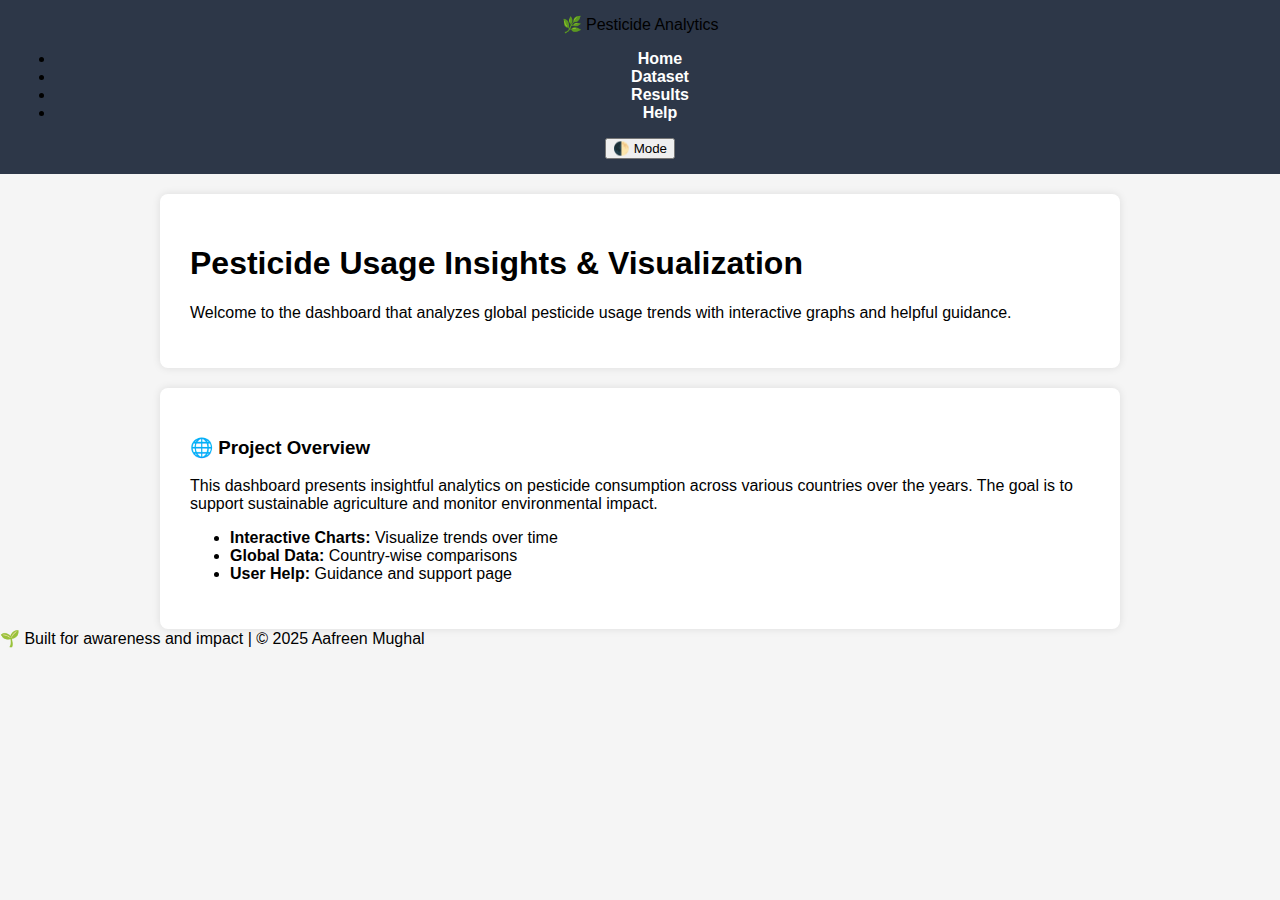
<file: index.html>
<!DOCTYPE html>
<html lang="en">
<head>
  <meta charset="UTF-8" />
  <meta name="viewport" content="width=device-width, initial-scale=1.0" />
  <title>Pesticide Analytics Dashboard</title>
  <link rel="stylesheet" href="style.css" />
  <script>
    window.onload = function () {
      const savedMode = localStorage.getItem("mode");
      if (savedMode === "light") {
        document.body.classList.add("light-mode");
      }
    };

    function toggleMode() {
      document.body.classList.toggle("light-mode");
      const mode = document.body.classList.contains("light-mode") ? "light" : "dark";
      localStorage.setItem("mode", mode);
    }
  </script>
</head>
<body>
  <nav>
    <div class="nav-left">🌿 Pesticide Analytics</div>
    <div class="nav-right">
      <ul>
        <li><a href="index.html">Home</a></li>
        <li><a href="dataset.html">Dataset</a></li>
        <li><a href="results.html">Results</a></li>
        <li><a href="help.html">Help</a></li>
      </ul>
      <button id="mode-toggle" onclick="toggleMode()">🌓 Mode</button>
    </div>
  </nav>

  <main>
    <header>
      <h1>Pesticide Usage Insights & Visualization</h1>
      <p>Welcome to the dashboard that analyzes global pesticide usage trends with interactive graphs and helpful guidance.</p>
    </header>

    <section>
      <div class="card">
        <h3>🌐 Project Overview</h3>
        <p>This dashboard presents insightful analytics on pesticide consumption across various countries over the years. The goal is to support sustainable agriculture and monitor environmental impact.</p>
        <ul>
          <li><strong>Interactive Charts:</strong> Visualize trends over time</li>
          <li><strong>Global Data:</strong> Country-wise comparisons</li>
          <li><strong>User Help:</strong> Guidance and support page</li>
        </ul>
      </div>
    </section>
  </main>

  <footer>
    🌱 Built for awareness and impact | © 2025 Aafreen Mughal
  </footer>
</body>
</html>
</file>
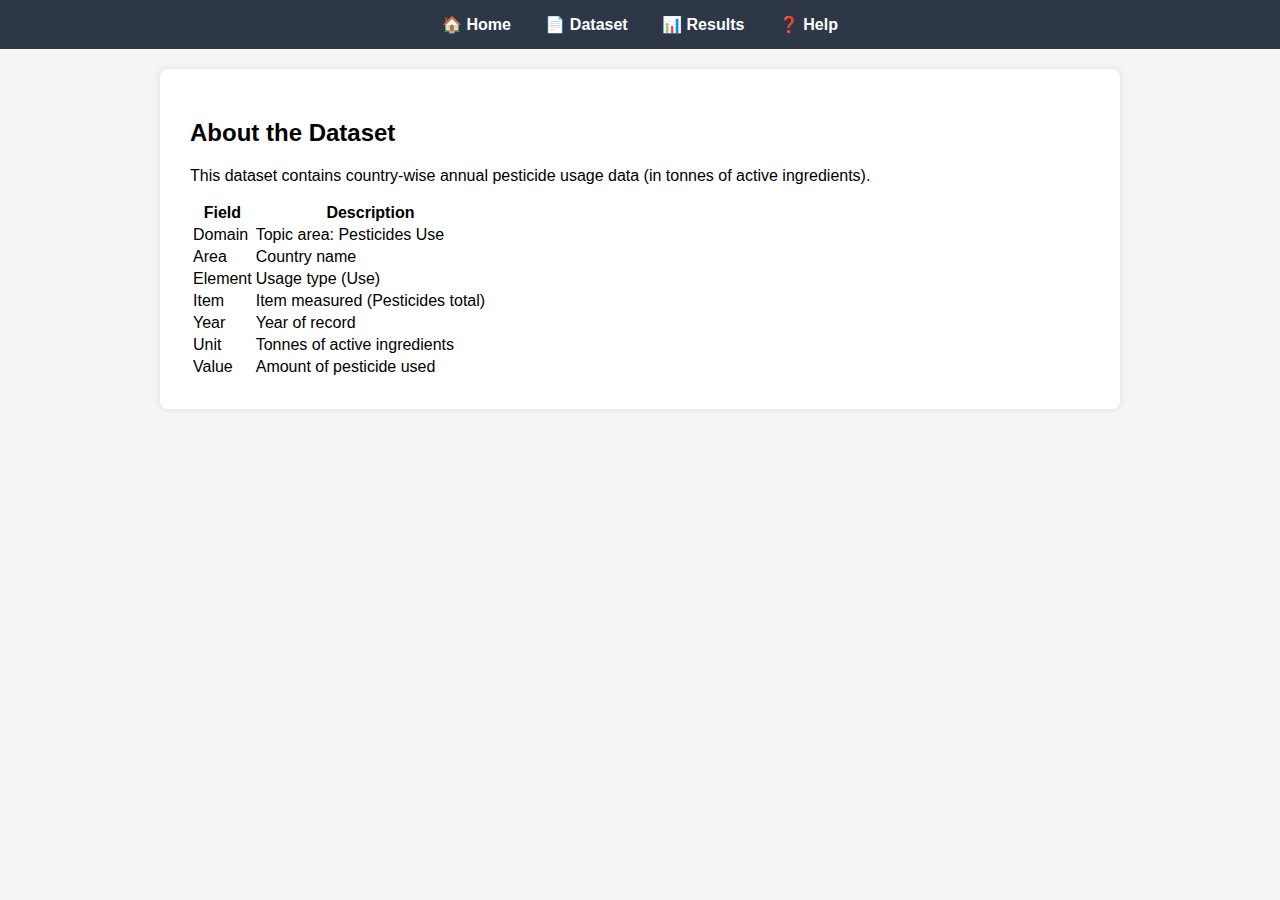
<file: dataset.html>
<!DOCTYPE html>
<html lang="en">
<head>
  <meta charset="UTF-8">
  <meta name="viewport" content="width=device-width, initial-scale=1.0">
  <title>Pesticide Analytics | Dataset</title>
  <link rel="stylesheet" href="style.css">
</head>
<body>
  <nav>
    <a href="index.html">🏠 Home</a>
    <a href="dataset.html">📄 Dataset</a>
    <a href="results.html">📊 Results</a>
    <a href="help.html">❓ Help</a>
  </nav>
  <section>
    <h2>About the Dataset</h2>
    <p>This dataset contains country-wise annual pesticide usage data (in tonnes of active ingredients).</p>
    <table>
      <tr><th>Field</th><th>Description</th></tr>
      <tr><td>Domain</td><td>Topic area: Pesticides Use</td></tr>
      <tr><td>Area</td><td>Country name</td></tr>
      <tr><td>Element</td><td>Usage type (Use)</td></tr>
      <tr><td>Item</td><td>Item measured (Pesticides total)</td></tr>
      <tr><td>Year</td><td>Year of record</td></tr>
      <tr><td>Unit</td><td>Tonnes of active ingredients</td></tr>
      <tr><td>Value</td><td>Amount of pesticide used</td></tr>
    </table>
  </section>
</body>
</html>
</file>
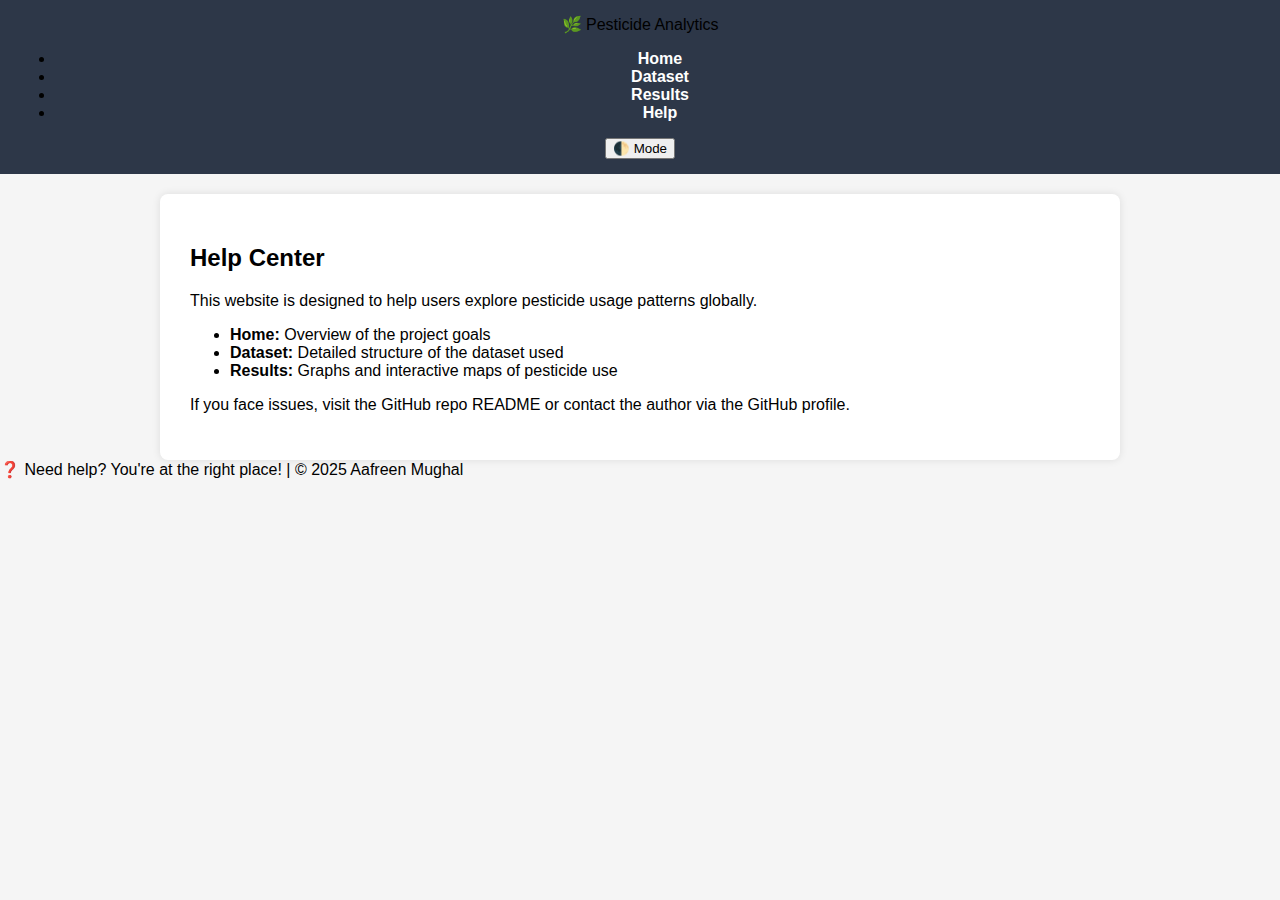
<file: help.html>
<!DOCTYPE html>
<html lang="en">
<head>
  <meta charset="UTF-8" />
  <meta name="viewport" content="width=device-width, initial-scale=1.0" />
  <title>Pesticide Analytics | Help</title>
  <link rel="stylesheet" href="style.css" />
  <script>
    window.onload = function () {
      const savedMode = localStorage.getItem("mode");
      if (savedMode === "light") {
        document.body.classList.add("light-mode");
      } else if (savedMode === "dark") {
        document.body.classList.remove("light-mode");
      } else {
        localStorage.setItem("mode", "dark");
      }
    };

    function toggleMode() {
      document.body.classList.toggle("light-mode");
      const mode = document.body.classList.contains("light-mode") ? "light" : "dark";
      localStorage.setItem("mode", mode);
    }
  </script>
</head>
<body>
  <nav>
    <div class="nav-left">🌿 Pesticide Analytics</div>
    <div class="nav-right">
      <ul>
        <li><a href="index.html">Home</a></li>
        <li><a href="dataset.html">Dataset</a></li>
        <li><a href="results.html">Results</a></li>
        <li><a href="help.html">Help</a></li>
      </ul>
      <button id="mode-toggle" onclick="toggleMode()">🌓 Mode</button>
    </div>
  </nav>

  <main>
    <section>
      <h2>Help Center</h2>
      <div class="card">
        <p>This website is designed to help users explore pesticide usage patterns globally.</p>
        <ul>
          <li><strong>Home:</strong> Overview of the project goals</li>
          <li><strong>Dataset:</strong> Detailed structure of the dataset used</li>
          <li><strong>Results:</strong> Graphs and interactive maps of pesticide use</li>
        </ul>
        <p>If you face issues, visit the GitHub repo README or contact the author via the GitHub profile.</p>
      </div>
    </section>
  </main>

  <footer>
    ❓ Need help? You're at the right place! | © 2025 Aafreen Mughal
  </footer>
</body>
</html>
</file>
<file: style.css>
body {
  font-family: Arial, sans-serif;
  background: #f5f5f5;
  margin: 0;
  padding: 0;
}
nav {
  background: #2d3748;
  padding: 15px;
  text-align: center;
}
nav a {
  color: white;
  margin: 0 15px;
  text-decoration: none;
  font-weight: bold;
}
nav a:hover {
  text-decoration: underline;
}
header, section {
  max-width: 900px;
  margin: auto;
  padding: 30px;
  background: white;
  margin-top: 20px;
  border-radius: 8px;
  box-shadow: 0 0 8px rgba(0,0,0,0.1);
}
img {
  max-width: 100%;
  border: 1px solid #ddd;
  margin-bottom: 20px;
  border-radius: 5px;
}
</file>
